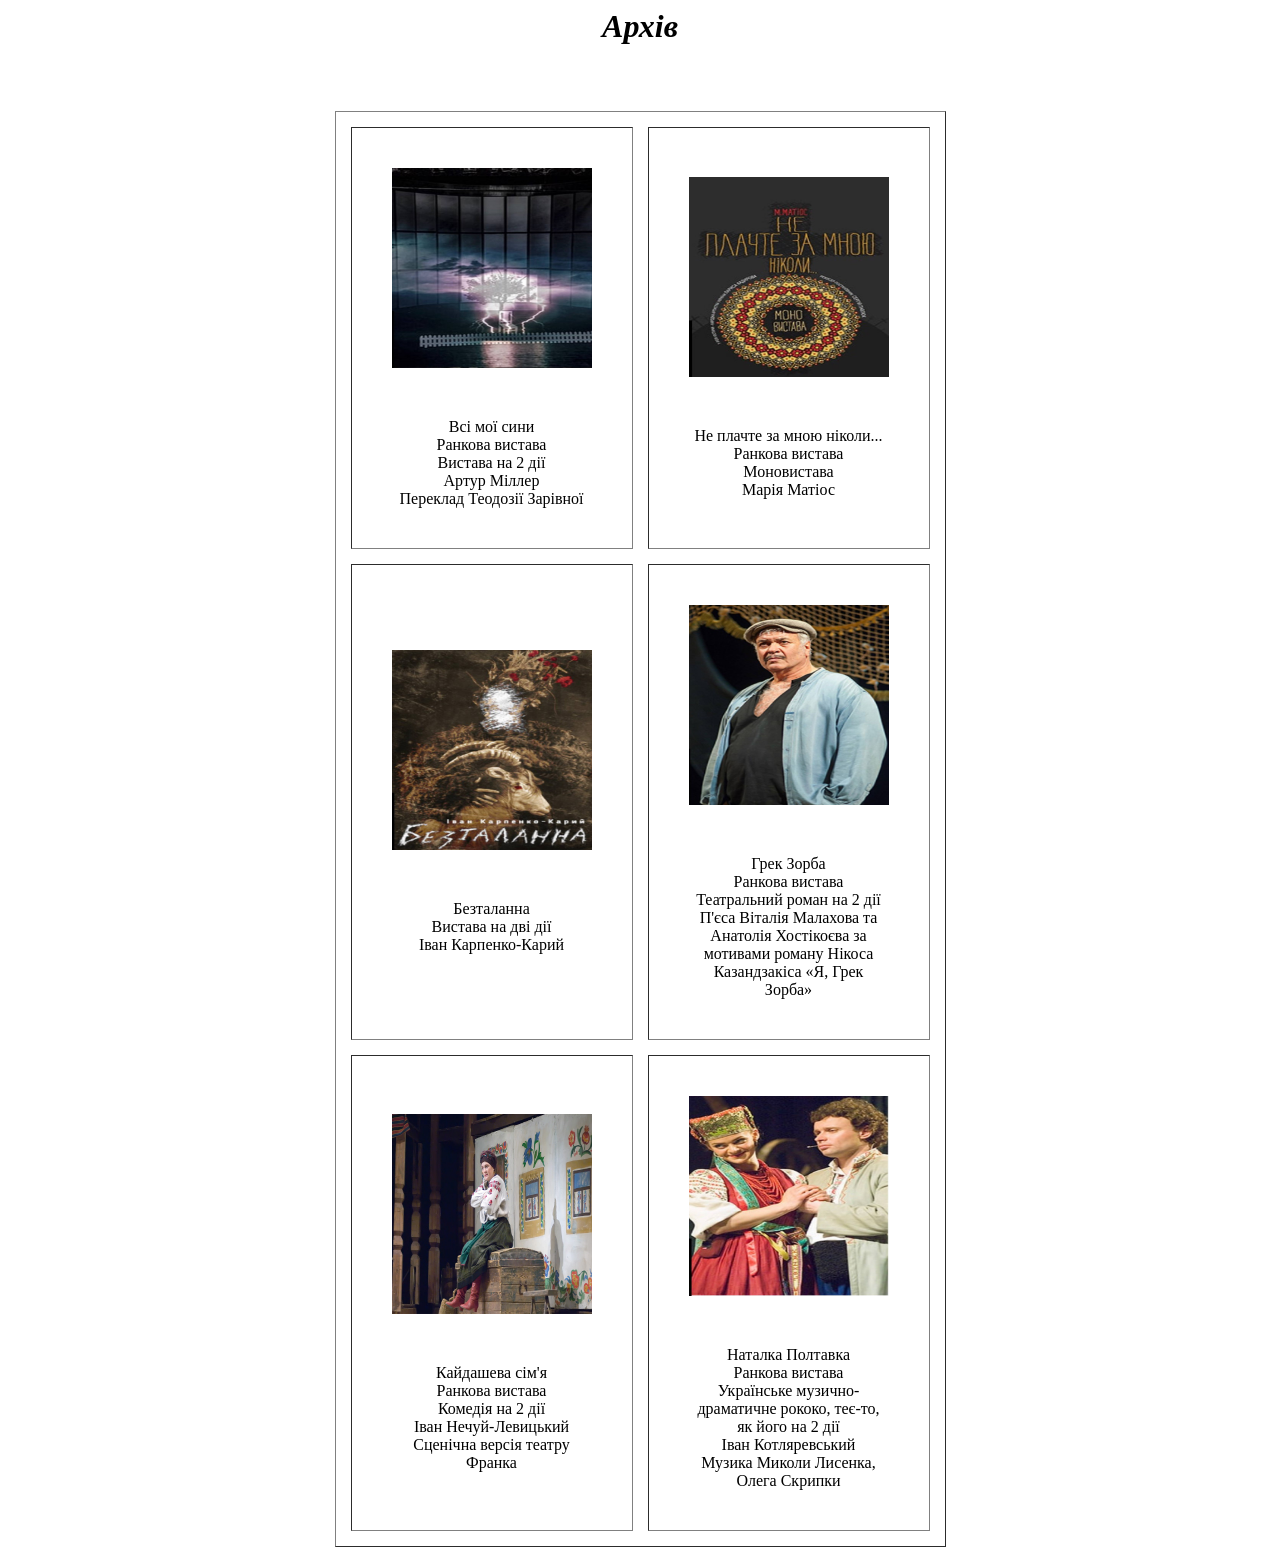
<file: archive.html>
<html>
<head>
<title>archive</title>
</head>

<body text="#000000">
<body>
<h1><p align ="center"> <i> Архів </i> </p></h1>
<br>
<p align="center">
<table>
<table width=300 height=150 border=1 cellspacing=15 cellpadding=40 bgcolor="white">

<tr>
<td> <p align="center"><img src="Photo/dd840d5e-7103-446d-a07f-a290f8e2c370.jpg" width="200" height="200";> </p>
<br> <p align="center"> Всі мої сини
<br>Ранкова вистава
<br>Вистава на 2 дії
<br>Артур Міллер
<br>Переклад Теодозії Зарівної</p> </td> 
<td> <p align="center"><img src="Photo/e8b5a599-c543-4c62-b9ea-f08a18cdcffc.jpg" width="200" height="200";> </p>
<br> <p align="center"> Не плачте за мною ніколи...
<br>Ранкова вистава
<br>Моновистава
<br>Марія Матіос </p> </td>
</tr>

  <tr>
<td> <p align="center"><img src="Photo/e8e6dda8-d6a9-471b-b452-2d997fd5ebe1.jpg" width="200" height="200";> </p>
<br> <p align="center">Безталанна
<br>Вистава на дві дії
<br>Іван Карпенко-Карий </p> </td> 
<td> <p align="center"><img src="Photo/fd0e16b1-bd25-4554-8438-b8f9e44d42ec.jpg" width="200" height="200";> </p>
<br> <p align="center"> Грек Зорба
<br>Ранкова вистава
<br>Театральний роман на 2 дії
<br>П'єса Віталія Малахова та Анатолія Хостікоєва за мотивами роману Нікоса Казандзакіса «Я, Грек Зорба»  </p> </td>
</tr>
 <tr>
<td> <p align="center"><img src="Photo/кайдаш.jpg" width="200" height="200";> </p>
<br> <p align="center">Кайдашева сім'я
<br>Ранкова вистава
<br>Комедія на 2 дії
<br>Іван Нечуй-Левицький
<br>Сценічна версія театру Франка</p> </td> 
<td> <p align="center"><img src="Photo/наталка.jpg" width="200" height="200";> </p>
<br> <p align="center"> Наталка Полтавка
<br>Ранкова вистава
<br>Українське музично-драматичне рококо, теє-то, як його на 2 дії
<br>Іван Котляревський
<br>Музика Миколи Лисенка, Олега Скрипки </p> </td>
</tr>
  </body>
  </html>
</file>
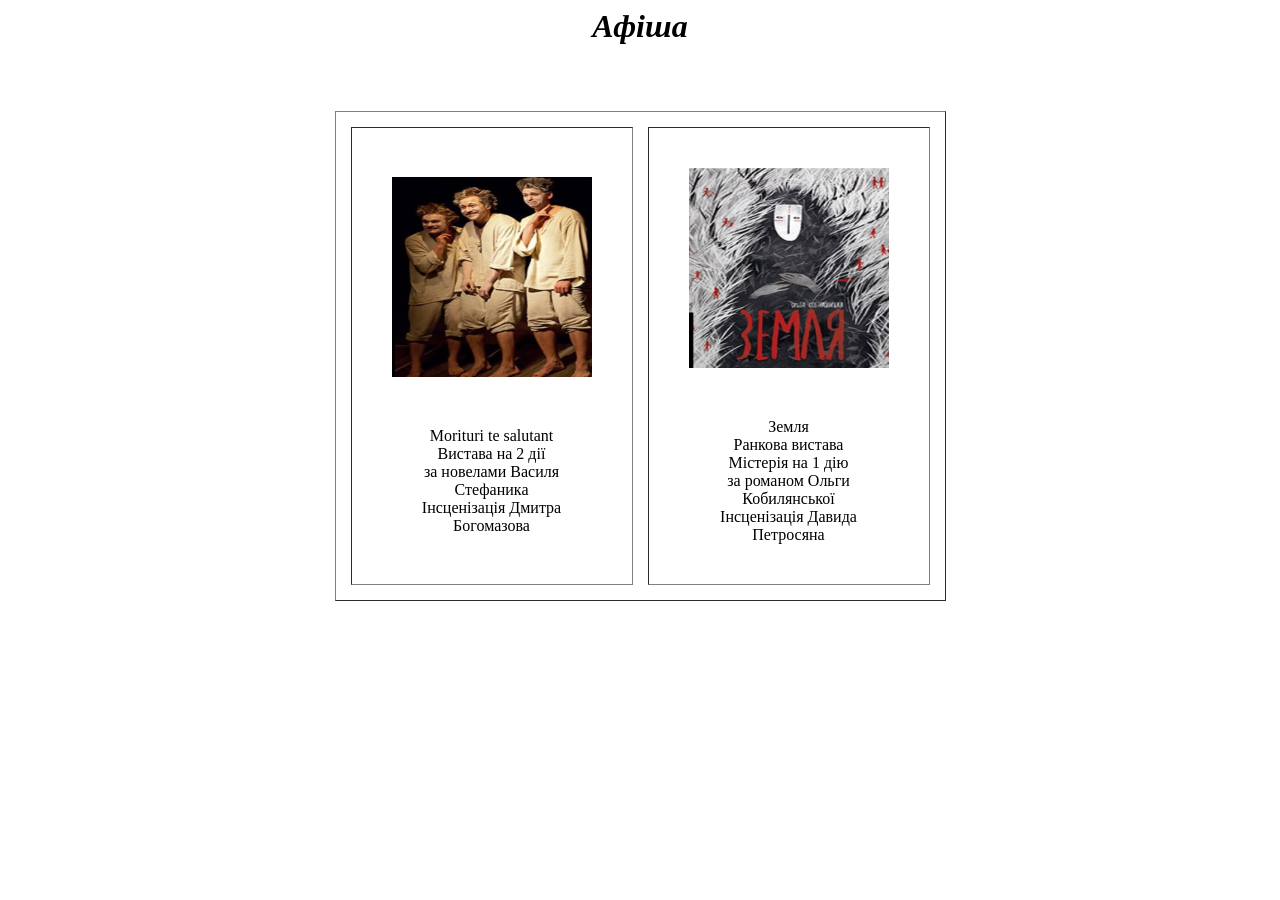
<file: poster.html>
<html>
<head>
<title>poster</title>
</head>
<body>
<font color="000000"><h1><p align ="center"> <i> Афіша </i> </p></h1></font>
<br>
<p align="center">
<table>
<table width=300 height=150 border=1 cellspacing=15 cellpadding=40 bgcolor="white">

<tr>
<td> <p align="center"><img src="Photo/35e02c2d-4879-4bbc-9f3c-2eeb52b2ff4d.jpg" width="200" height="200";> </p>
<br> <p align="center">Morituri te salutant
<br>Вистава на 2 дії
<br>за новелами Василя Стефаника
<br>Інсценізація Дмитра Богомазова </p> </td> 
<td> <p align="center"><img src="Photo/4b6af528-5c33-4b68-a243-1577839d8641.jpg" width="200" height="200";> </p>
<br> <p align="center">Земля
<br>Ранкова вистава
<br>Містерія на 1 дію
<br>за романом Ольги Кобилянської
<br>Інсценізація Давида Петросяна </p> </td>
</tr>
  </body>
  </html>
</file>
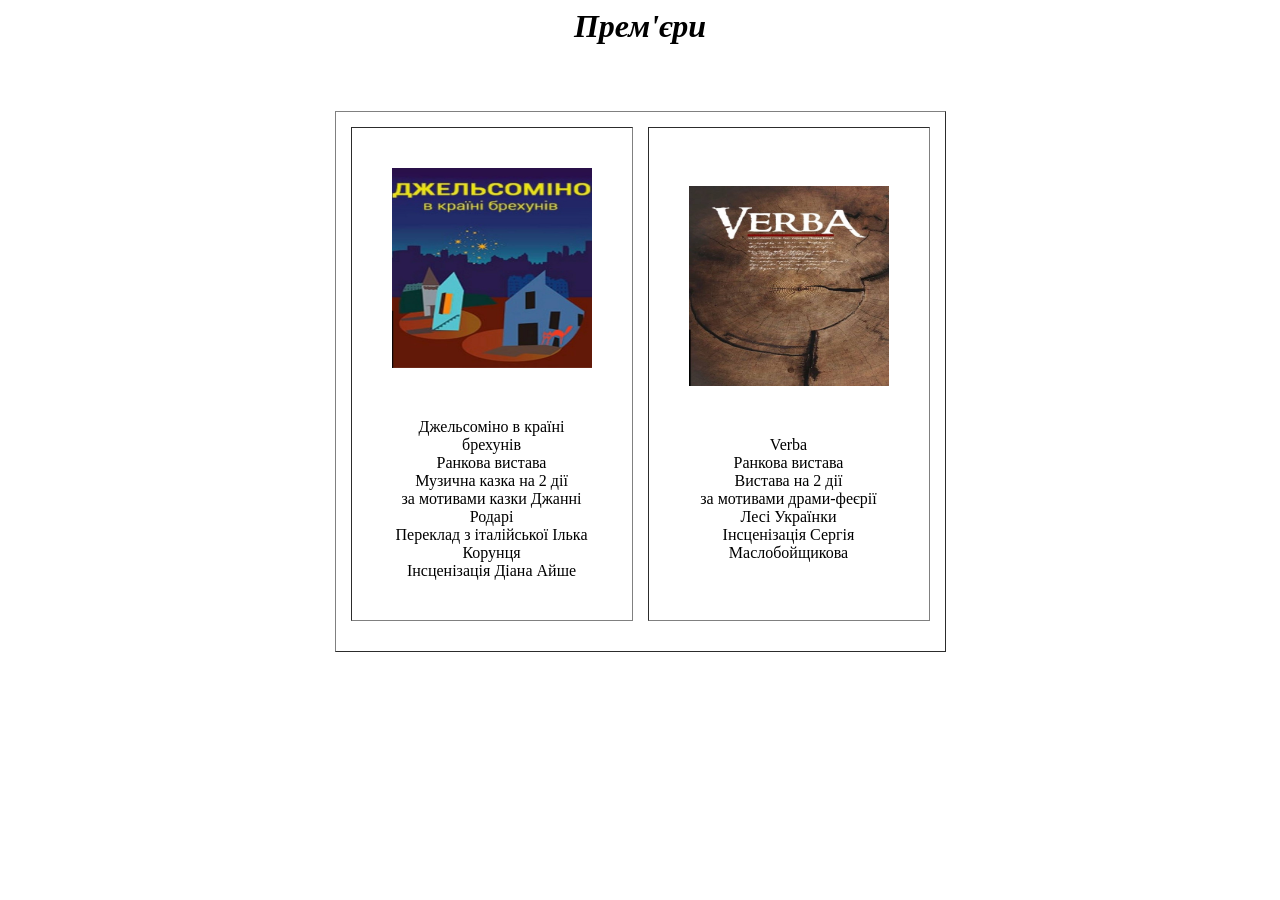
<file: premieres.html>
<html>
<head>
<title>premieres</title>
</head>

<body text="#000000" >
<body>
<h1><p align ="center"> <i> Прем'єри </i> </p></h1>
<br>
<p align="center">
<table>
<table width=300 height=150 border=1 cellspacing=15 cellpadding=40 bgcolor="white">

<tr>
<td> <p align="center"><img src="Photo/d5c7049f-5ef9-4ce6-901e-abd52ae57cd2.jpg" width="200" height="200";> </p>
<br> <p align="center">Джельсоміно в країні брехунів
<br>Ранкова вистава
<br>Музична казка на 2 дії
<br>за мотивами казки Джанні Родарі
<br>Переклад з італійської Ілька Корунця
<br>Інсценізація Діана Айше </p> </td> 
<td> <p align="center"><img src="Photo/d5d87dd5-6bc4-4218-8756-fe5d4a4d6f73.jpg" width="200" height="200";> </p>
<br> <p align="center">Verba
<br>Ранкова вистава
<br>Вистава на 2 дії
<br>за мотивами драми-феєрії Лесі Українки
<br>Інсценізація Сергія Маслобойщикова </p> </td>
</tr>
<tr>
  </body>
  </html>
</file>
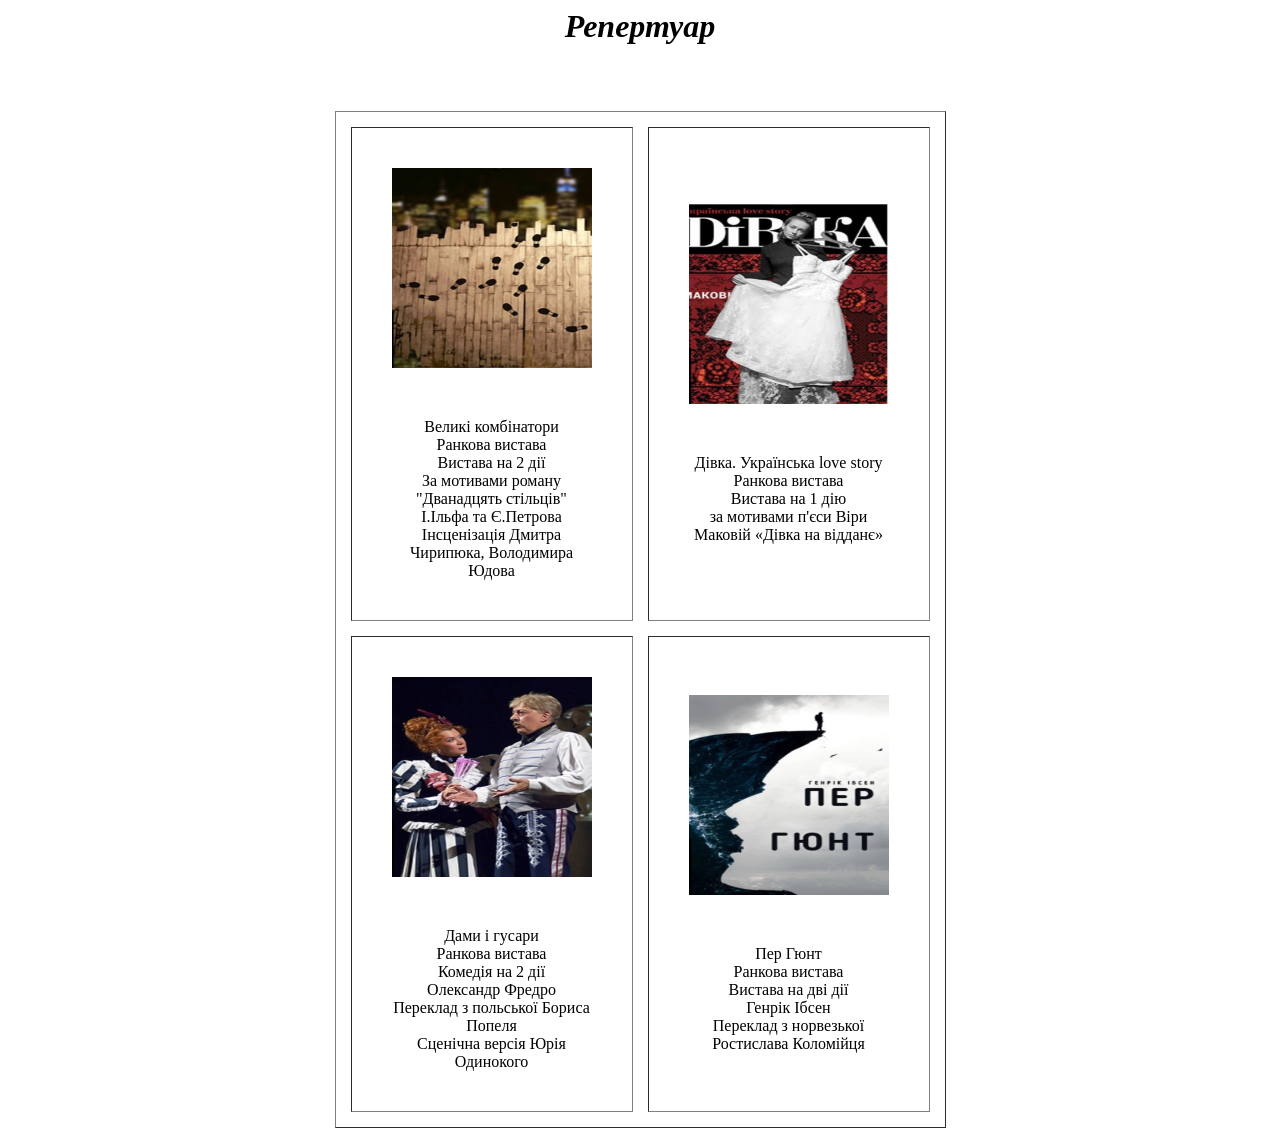
<file: repertoire.html>
<html>
<head>
<title>repertoire</title>
</head>
<body text="#000000">
<body>
<font color="000000"><h1><p align ="center"> <i> Репертуар </i> </p></h1></font>
<br>
<p align="center">
<table>
<table width=300 height=150 border=1 cellspacing=15 cellpadding=40 bgcolor="white">

<tr>
<td> <p align="center"><img src="Photo/832d13e0-b50b-4e60-82ba-8bfac9596136.jpg" width="200" height="200";> </p>
<br> <p align="center">Великі комбінатори
<br>Ранкова вистава
<br>Вистава на 2 дії
<br>За мотивами роману "Дванадцять стільців" І.Ільфа та Є.Петрова
<br>Інсценізація Дмитра Чирипюка, Володимира Юдова </p> </td> 
<td> <p align="center"><img src="Photo/8ec92875-1f95-44a2-8bd1-62141583ed64.jpg" width="200" height="200";> </p>
<br> <p align="center"> Дівка. Українська love story
<br>Ранкова вистава
<br>Вистава на 1 дію
<br>за мотивами п'єси Віри Маковій «Дівка на відданє»  </p> </td>
</tr>
<tr>
  <td> <p align="center"><img src="Photo/b4103e1a-58c4-453a-8a74-23c88cb5ec63.jpg" width="200" height="200";> </p>
<br> <p align="center"> Дами і гусари
<br>Ранкова вистава
<br>Комедія на 2 дії
<br>Олександр Фредро
<br>Переклад з польської Бориса Попеля
<br>Сценічна версія Юрія Одинокого</p></td> 
<td> <p align="center"><img src="Photo/c2357ac6-0ce7-42a3-8fe9-0eafb3617816.jpg" width="200" height="200";> </p>
<br> <p align="center">Пер Гюнт
<br>Ранкова вистава
<br>Вистава на дві дії
<br>Генрік Ібсен
<br>Переклад з норвезької Ростислава Коломійця   </p> </td>
</tr>
  </body>
  </html>
</file>
